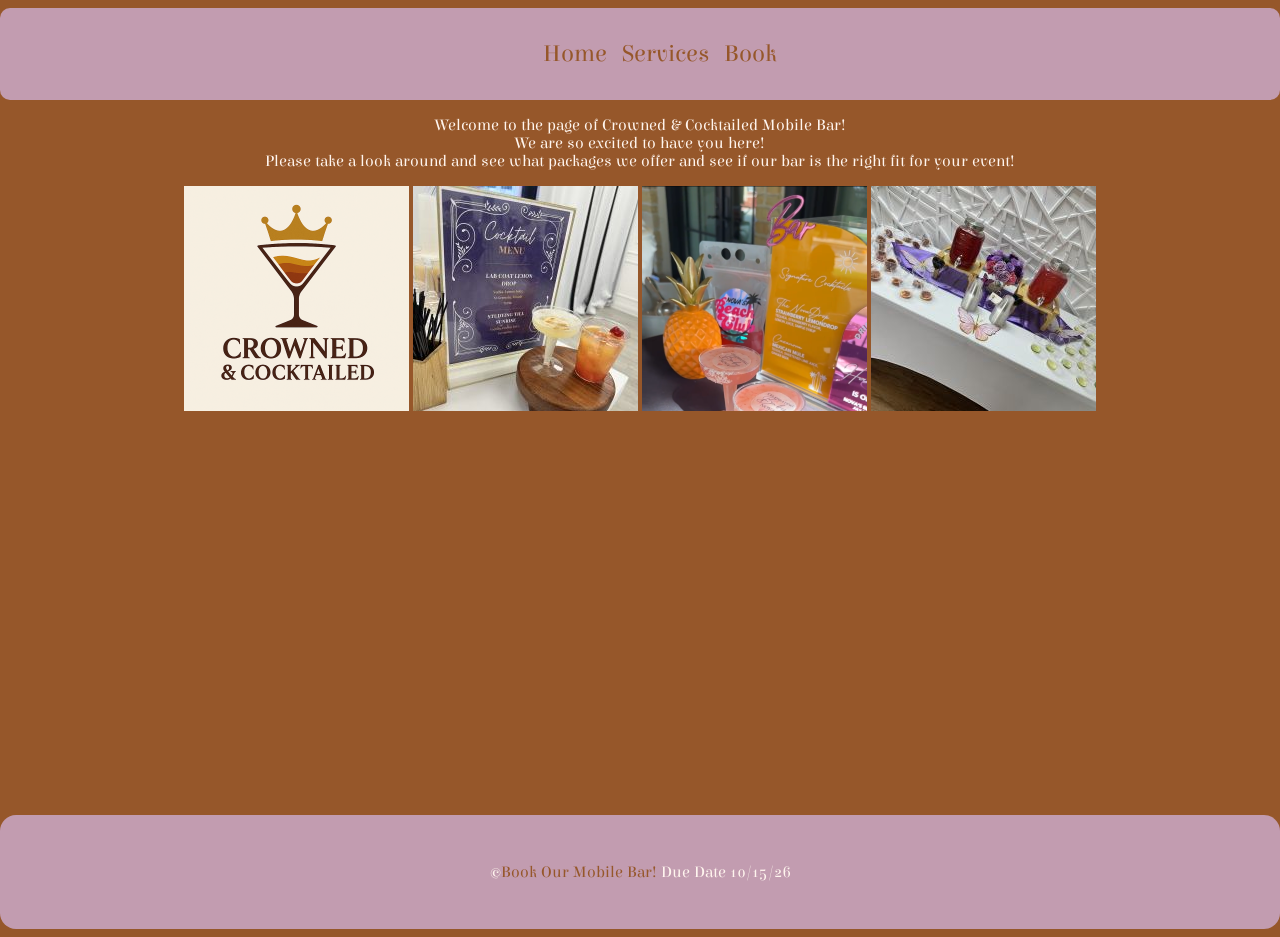
<file: index.html>
<!DOCTYPE html>
<html lang="en">
    <head>
        <meta charset= "utf-8">
        <title>Crowned &amp; Cocktailed Mobile Bar Service</title>
        <link rel="stylesheet" href="css/styles.css">
        <meta name="viewport" content="width=device-width, initial-scale=1">
        <!-- Favicons -->
        <link rel="icon" type="image/png" sizes="32x32" href="images/fav-32x32.png">
        <link rel="apple-touch-icon" type="image/png" sizes="180x180" href="images/apple-icon1.png">
        <link rel="shortcut icon" type="image/png" sizes="192x192" href="images/android-192x192.png">
    
        
       
    </head>
    
    <body>
        <header>
            <!-- This site was created for ITFN 1401 by Aesiana  -->
            <nav>
                <ul>
                    <li><a href= "index.html">Home</a></li>
                    <li><a href= "index.html">Services</a></li>
                    <li><a href= "book.html">Book</a></li>
                    
                </ul>
            </nav>
        </header>
            
            <p> Welcome to the page of Crowned &amp; Cocktailed Mobile Bar!<br> We are so excited to have you here!<br> Please take a look around and see what packages
            we offer and see if our bar is the right fit for your event! </p>
        <img src="images/Logo.png" alt="Crowned and Cocktailed Logo">
        <img src="images/Menu1.JPG" alt="FirstMenu">
        <img src="images/Menu2.PNG" alt="SecondMenu">
        <img src="images/SetUp.JPG" alt="BarSetup">
        
    
        <footer>
            <p>
                &copy;<a href= "book.html">Book Our Mobile Bar!</a> Due Date 10/15/26
            </p>
        
        </footer>
    </body>
</html>
</file>
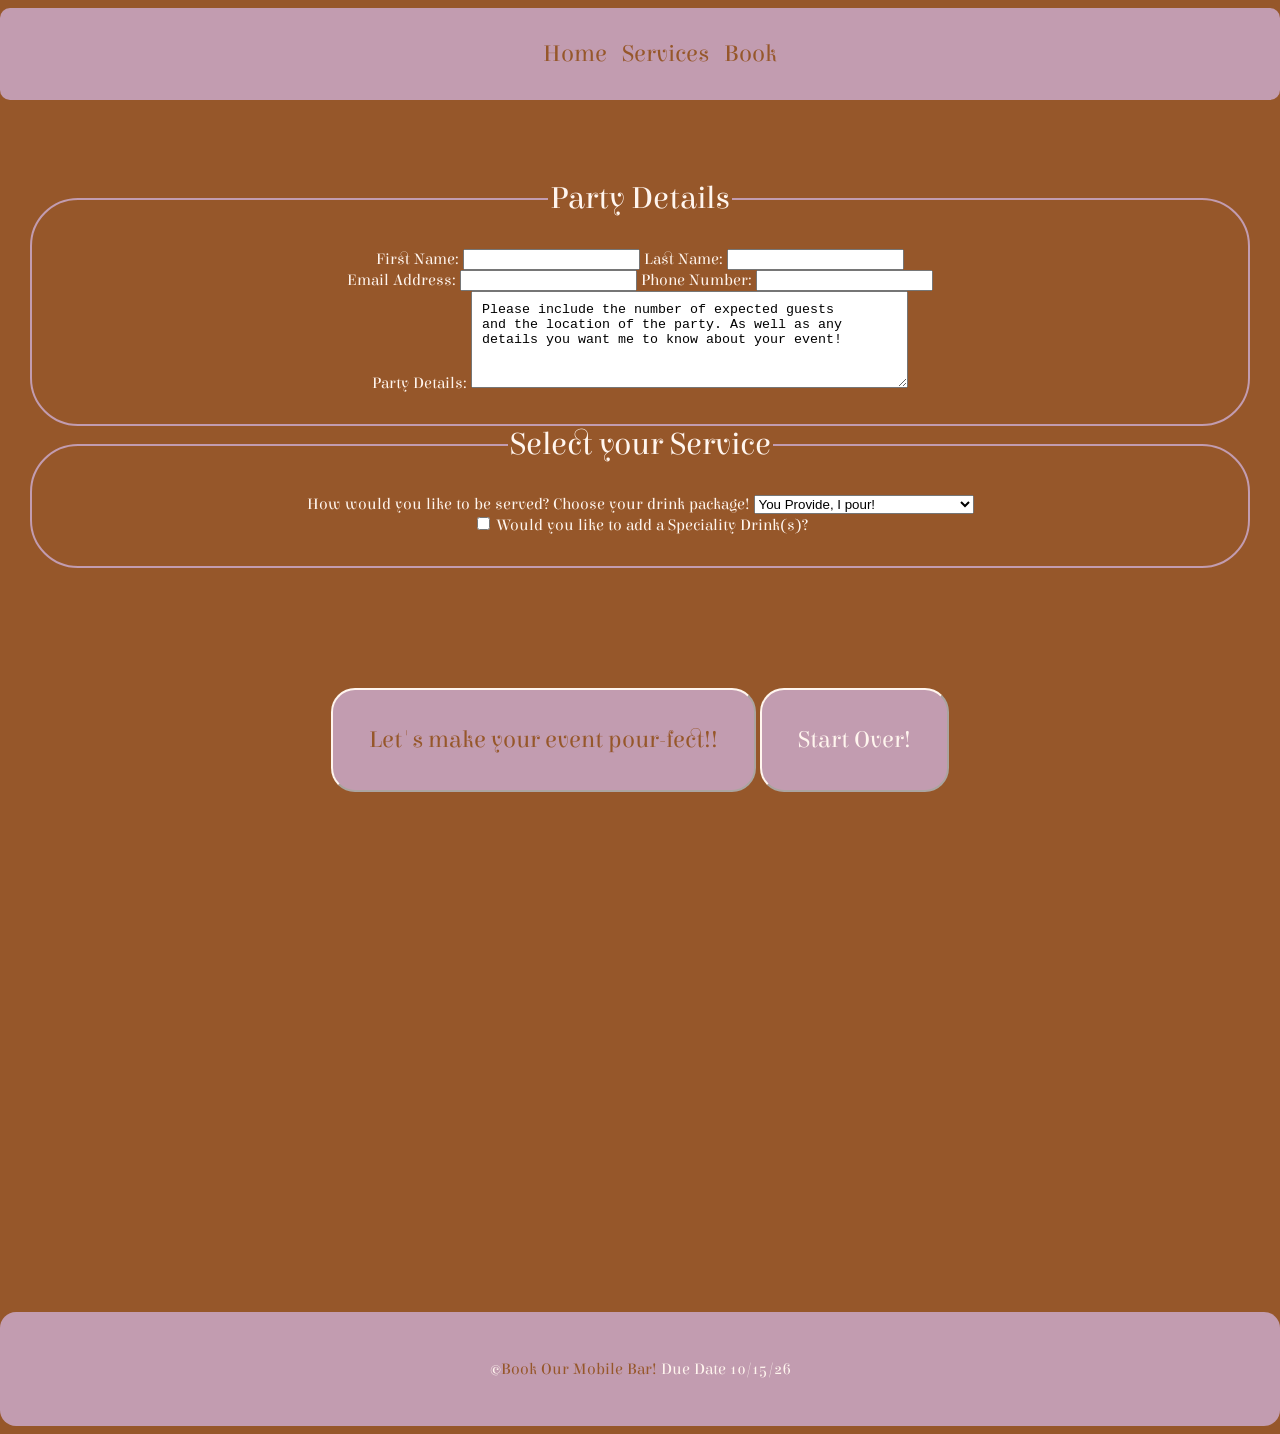
<file: book.html>
<!DOCTYPE html>
<html lang="en">
    <head>
        <meta charset="utf-8">
         <title>Book Crowned &amp; Cocktailed Mobile Bar</title>
        <link rel="stylesheet" href="css/styles.css">
        <meta name="viewport" content="width=device-width, initial-scale=1">
        <!-- Favicons -->
        <link rel="icon" type="image/png" sizes="32x32" href="images/fav-32x32.png">
        <link rel="apple-touch-icon" type="image/png" sizes="180x180" href="images/apple-icon1.png">
        <link rel="shortcut icon" type="image/png" sizes="192x192" href="images/android-192x192.png">
    </head>
    
    <body>
        <header>
          <!-- This site was created for ITFN 1401 by Aesiana- My Booking page  -->
            <nav>
                <ul>
                    <li><a href= "index.html">Home</a></li>
                    <li><a href= "index.html">Services</a></li>
                    <li><a href= "book.html">Book</a></li>
                    
                </ul>
            </nav>
        
        </header>
    
        <main>
            <form>
            <fieldset>
                <!-- Add <span class="number">#</span> in front of the legends to style them differently -->
                <legend>Party Details</legend>
                <label for="FirstName">First Name:</label>
                <input type="text" name="name" id="FirstName">
                <label for="LastName">Last Name:</label>
                <input type="text" name="name" id="LastName"><br>
                <label for="Email">Email Address:</label>
                <input type="email" name="email" id="Email">
                <label for="Phone">Phone Number:</label>
                <input type="tel" name="phone" id="Phone"><br>
                <label for="Details">Party Details:</label>
                <textarea name="details" id="Details" rows="5" cols="50">Please include the number of expected guests
and the location of the party. As well as any details you want me to know about your event!</textarea>
                
            </fieldset>
                
                <fieldset>
                    <legend> Select your Service</legend>
                    <label for="Package">How would you like to be served? Choose your drink package!</label>
                    <select id="Package">
                    <option>You Provide, I pour!</option>
                    <option>You Provide, I provide and I pour!</option>
                    <option>I provide and I pour!</option>  
                    </select><br>
                    <input type="checkbox" id="Special" value="Speciality Drink">
                    <label for="Special"> Would you like to add a Speciality Drink(s)?</label>
                    
                </fieldset>
            <input type="submit" value="Let's make your event pour-fect!!">
            <input type="reset" value="Start Over!">
                
            </form>
        
        
        
        </main>
        
        <footer>
            <p>
                &copy;<a href= "book.html">Book Our Mobile Bar!</a> Due Date 10/15/26
            </p>
        
        </footer>    
        
    </body>
    
    
</html>
</file>
<file: css/styles.css>
@import url('https://fonts.googleapis.com/css2?family=Betania+Patmos&family=Dancing+Script:wght@400..700&family=Elsie:wght@400;900&family=Playwrite+NG+Modern:wght@100..400&display=swap');

/* Make images flexible */
img{
    max-width: 100%;
}

/* Mobile first design */
body{
    width: 100%;
    max-width: 100%;
    margin-left: auto;
    margin-right: auto;
    
    
    /* font changes */
    font-family: "Elsie", serif;
    color: #FFF5EE;
    text-align: center;
    font-size: medium;
    
    background-color: #96572a;
    
}

header{
    background-color: #C29CB0;
    border-radius: 0.625em;
    text-align: center; 
    padding: 0.5em;
    
}


footer{ 
    background-color: #C29CB0;
    border-radius: 1.0em;
    text-align: center; 
    padding: 2.0em;
    margin: 25em 0 0;
}

nav{
    font-size: 1.5em;
    text-align: center;
    
}

    /* Nested selector*/

nav li{
    list-style-type: none;
    display: inline-block;

    /* Spread the list out */
    margin: 0.2em;
    padding: 0.5em;    
}

a{
    color:#96572a;
    text-decoration: none;
}

a:hover{
    text-decoration-color:#96572a;
}

.desktop{
    display: none;
}

 /* Form Styles */
    
    form{
          
        margin: 5.0em 0 0 0;
        margin-bottom: 5.0em;
        
    
    }
    
    fieldset{
        
        border-color:#C29CB0;
        border-style:double;
        border-radius: 3.0em;
        width:90%;
        margin: 0 auto;
        padding:2.0em;
        
    }
    
    legend{
        font-size:xx-large;
        
        
    }

#Details {
    padding:10px;
    
}

input[type="submit"] { 
    
    margin: 5.0em auto;
    padding: 1.5em 1.5em;
    background-color:#C29CB0;
    color:#96572a;
    font-family: "Elsie", serif;
    font-size: 1.5em;
    border-radius: 1.0em;
    border-color:#FFF5EE;
}

input[type="reset"]{
    margin: 5.0em auto;
    padding: 1.5em 1.5em;
    background-color:#C29CB0;
    color:#FFF5EE;
    font-family: "Elsie", serif;
    font-size: 1.5em;
    border-radius: 1.0em;
    border-color:#FFF5EE;
    
}

/* tablet design */
@media only screen and (min-width:481px) and (max-width:1270px) {
    
    nav li{ 
        display:inline;
        padding: 0;
    }
    footer {
        background-color: #C29CB0;
        border-radius: 1.0em;
        text-align: center; 
        margin-top: 0;
        
    }
}

/*Desktop desisgn */
@media only screen and (min-width:1271px) {
    nav li{
        display:inline;
        padding:0;
        
    }
    
}

/* mobile design */
@media only screen and (min-width:300px) and (max-width:860px) {
    footer {
        margin-bottom: 0;
    }
    nav li{ 
        display:inline;
        padding: 3.0px;
    
    }
    
}
</file>
